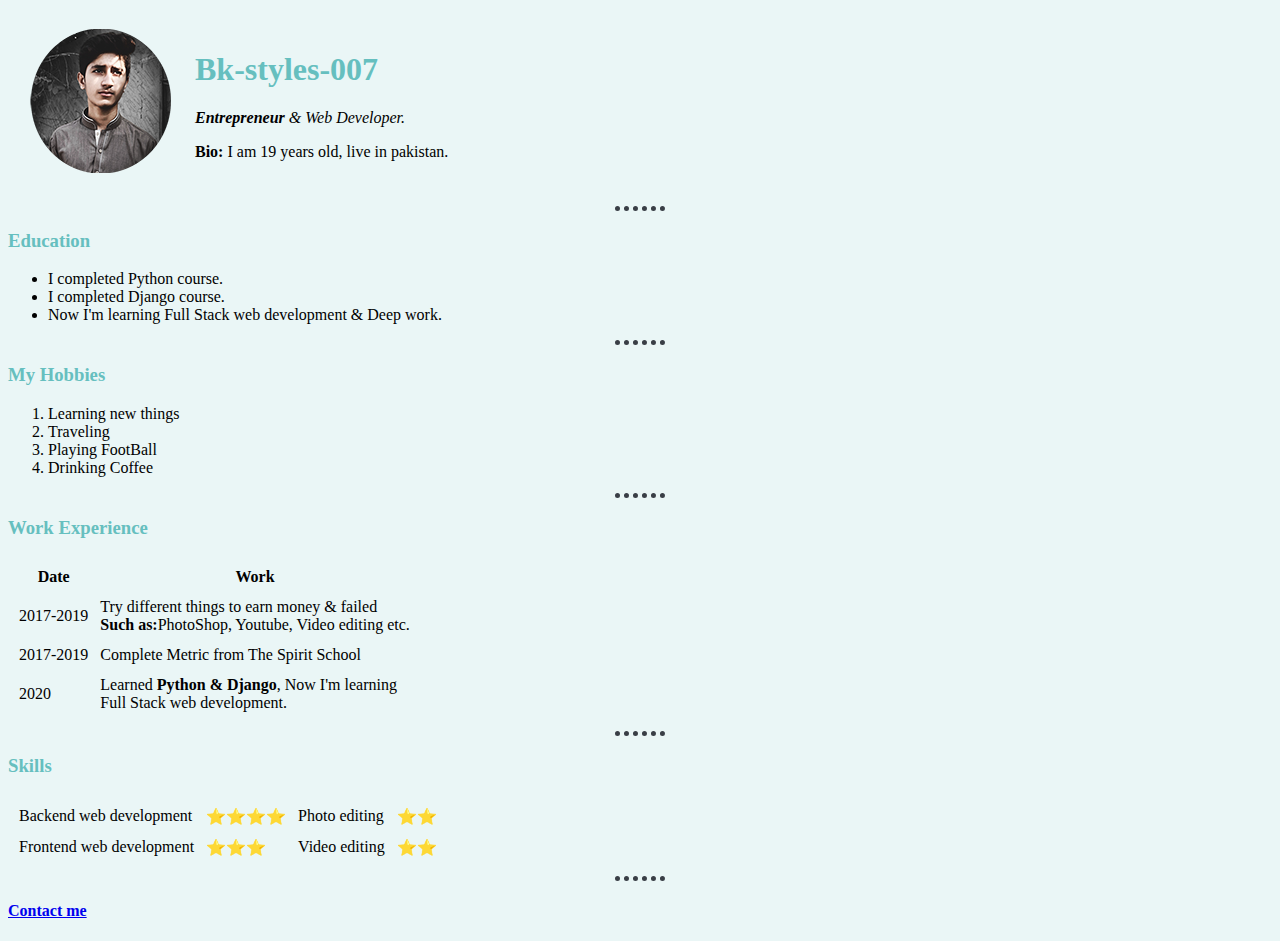
<file: index.html>
<!DOCTYPE html>
<html lang="en">
<head>
  <meta charset="UTF-8">
  <title>Bk's personal Site</title>
  <link rel="stylesheet" href="css/styles.css">
  <link rel="icon" href="Bk_resume.png">

</head>

<body>
  <table cellspacing="20">
    <tr>
      <td><img src="images/Bk-Styles-007.png" alt="Bk-Styles-007 profile picture"></td>
      <td>
        <h1>Bk-styles-007</h1>
        <p><em><strong>Entrepreneur</strong> & Web Developer.</em></p>
        <p><strong>Bio: </strong>I am 19 years old, live in pakistan.</p>
      </td>
    </tr>
  </table>
  <hr>


  <h3>Education</h3>
  <ul>
    <li>I completed Python course.</li>
    <li>I completed Django course.</li>
    <li>Now I'm learning Full Stack web development & Deep work.</li>
  </ul>
  <hr>


  <h3>My Hobbies</h3>
  <ol>
    <li>Learning new things</li>
    <li>Traveling</li>
    <li>Playing FootBall</li>
    <li>Drinking Coffee</li>
  </ol>
  <hr>


  <h3>Work Experience</h3>
  <table cellspacing="10">
    <thead>
      <tr>
        <th>Date</th>
        <th>Work</th>
      </tr>
    </thead>

    <tbody>
      <tr>
        <td>2017-2019</td>
        <td>Try different things to earn money & failed <br>
        <b>Such as:</b>PhotoShop, Youtube, Video editing etc.</td>
      </tr>
      <tr>
        <td>2017-2019</td>
        <td>Complete Metric from The Spirit School</td>
      </tr>
      <tr>
        <td>2020</td>
        <td>Learned<b> Python & Django</b>, Now I'm learning <br>Full Stack web development.</td>
      </tr>
    </tbody>
  </table>
  <hr>


  <h3>Skills</h3>
  <table cellspacing="10">
    <tr>
      <td>Backend web development</td>
      <td>⭐⭐⭐⭐</td>
      <td>Photo editing</td>
      <td>⭐⭐</td>
    </tr>
    <tr>
      <td>Frontend web development</td>
      <td>⭐⭐⭐</td>
      <td>Video editing</td>
      <td>⭐⭐</td>
    </tr>
  </table>
  <hr>


    <h4><a href="Contact me.html">Contact me</a></h4>


</body>

</html>
</file>
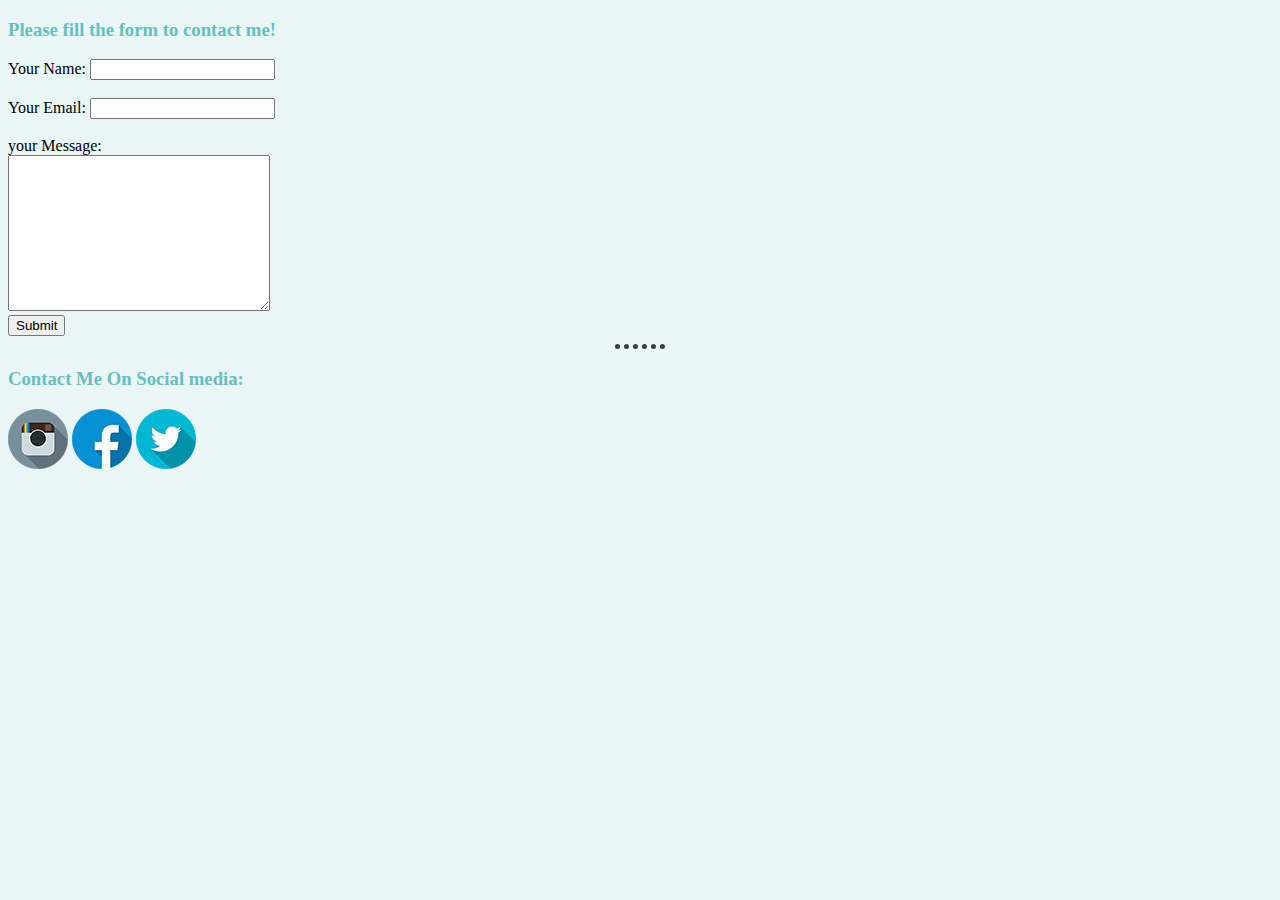
<file: Contact me.html>
<!DOCTYPE html>
<html lang="en">
<head>
    <meta charset="UTF-8">
    <title>Contact Me</title>
    <style>
      img{
    }
    </style>
    <link rel="stylesheet" href="css/styles.css">

</head>
<body>
<h3>Please fill the form to contact me!</h3>
  <form action="mailto:bkstyles007@gmail.com" method="post" enctype="text/plain">

    <label>Your Name: </label>
    <input type="text" ><br><br>

    <label>Your Email:</label>
    <input type="email"><br><br>

    <label>your Message:</label><br>
    <textarea name="name" rows="10" cols="30"></textarea><br>
    <input type="submit">

  </form>

  <hr>
  <h3>Contact Me On Social media:</h3>
  <a href="https://www.instagram.com/bk_styles_007/"><img src="images/Instagram.png"></a>
  <a href="https://www.facebook.com/mbilal.asgher"><img src="images/facebook.png"></a>
  <a href="https://twitter.com/bkstyles0071"><img src="images/Twitter.png"></a>

</body>
</html>
</file>
<file: css/styles.css>
body {
    background-color: #EAF6F6;
    }

hr {
    border-style: none;
    border-top-style: dotted;
    border-color: #393e46;
    border-width: 5px;
    width: 4%;
    }

h1 {
    color: #66BFBF;
}

h3 {
    color: #66BFBF;
}
</file>
